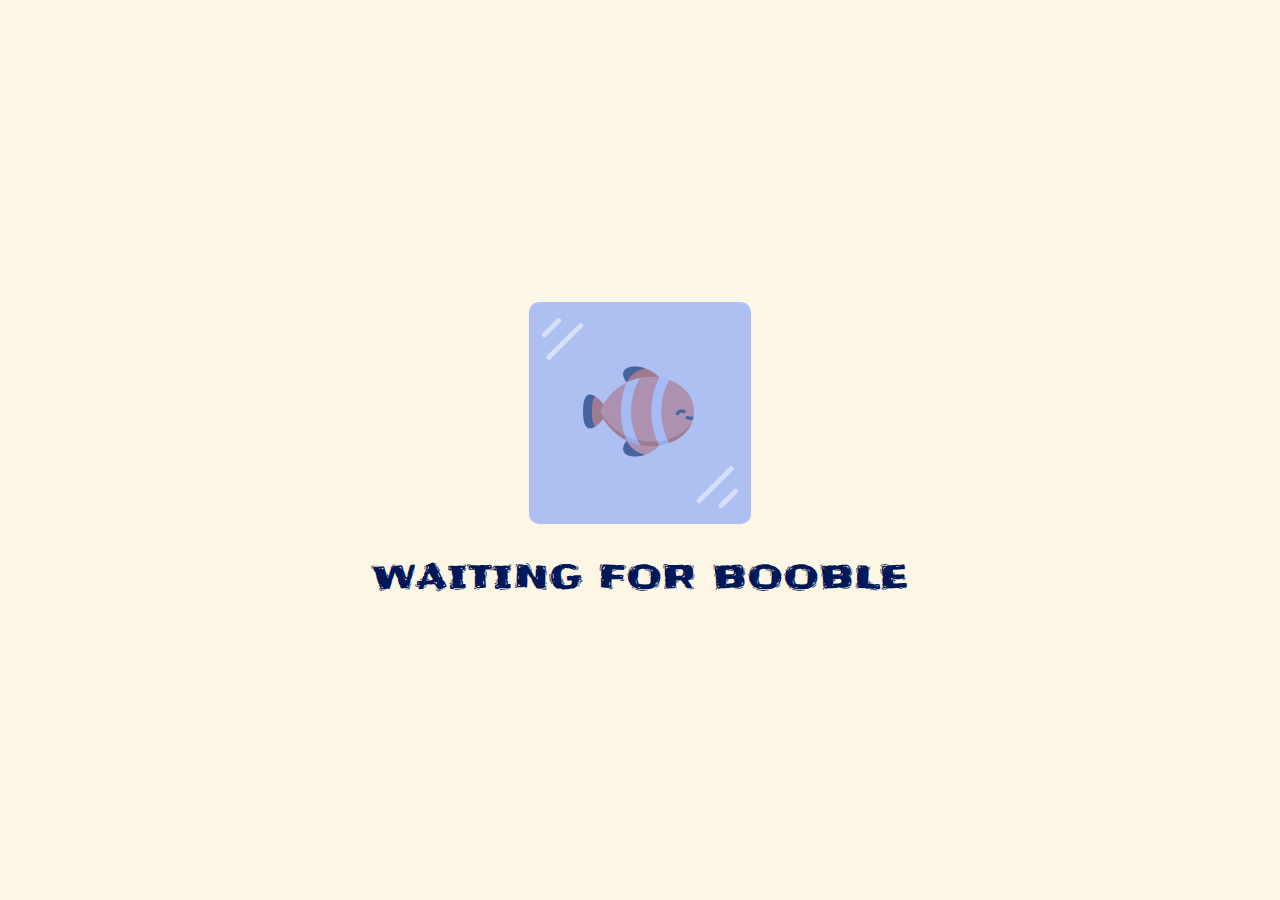
<file: index.html>
<!doctype html>
<html lang="en">
<head>
    <meta charset="UTF-8">
    <meta name="viewport"
          content="width=device-width, user-scalable=no, initial-scale=1.0, maximum-scale=1.0, minimum-scale=1.0">
    <meta http-equiv="X-UA-Compatible" content="ie=edge">
    <title>Booble</title>
    <link rel="shortcut icon" href="./images/preloader/fish.png" type="image/x-icon">
    <script src="https://cdnjs.cloudflare.com/ajax/libs/jquery/3.6.0/jquery.min.js" referrerpolicy="no-referrer"></script>
    <link rel="stylesheet" href="style.css">
    <link rel="preconnect" href="https://fonts.googleapis.com">
    <link rel="preconnect" href="https://fonts.gstatic.com" crossorigin>
    <link href="https://fonts.googleapis.com/css2?family=Frijole&display=swap" rel="stylesheet">
</head>
<body>
    <div class="wrap">
        <div class="preloader">
            <div class="preloader__group">
                <div class="preloader__fish"></div>
                <div class="preloader__container"></div>
            </div>
            <div class="preloader__text">Waiting for Booble</div>
        </div>
        <main class="main">
            <div class="main__headline-group">
                <div class="main__headline">
                    <span class="main__letter">B</span>
                    <span class="main__letter">o</span>
                    <span class="main__letter">o</span>
                    <span class="main__letter">b</span>
                    <span class="main__letter">l</span>
                    <span class="main__letter">e</span>
                </div>
                <div class="main__subHeadline">Primitive parody of Google</div>
            </div>
            <div class="main__row">
                <div class="main__input-group">
                    <input type="text" placeholder="Type your search request" class="main__input">
                    <button class="main__keyboard"></button>
                </div>
                <a href="#" target="_blank" class="main__search-btn"></a>
            </div>
        </main>
    </div>
    <script src="main.js"></script>
</body>
</html>
</file>
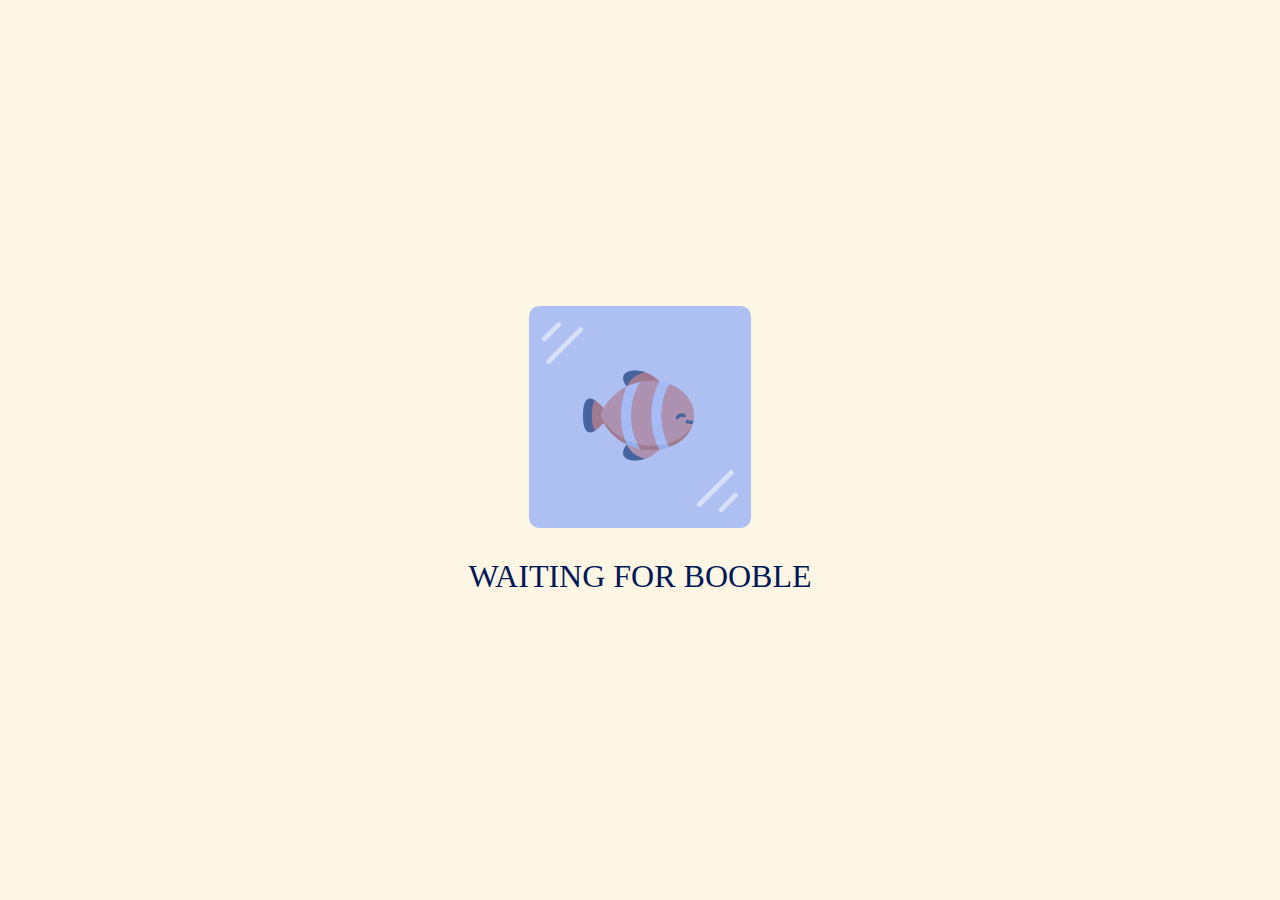
<file: fish preloader.html>
<!doctype html>
<html lang="en">
<head>
    <meta charset="UTF-8">
    <meta name="viewport"
          content="width=device-width, user-scalable=no, initial-scale=1.0, maximum-scale=1.0, minimum-scale=1.0">
    <meta http-equiv="X-UA-Compatible" content="ie=edge">
    <title>🐠 Fish preloader 🐠</title>
    <style>
        * {
            margin: 0;
            padding: 0;
            box-sizing: border-box;
        }

        .preloader {
            position: fixed;
            width: 100%;
            height: 100vh;
            display: flex;
            flex-direction: column;
            align-items: center;
            justify-content: center;
            background: #FEF6E4;
        }

        .preloader__container {
            width: 222px;
            height: 222px;
            background: rgba(84, 131, 255, 0.47) url("wave.svg") no-repeat center -32px;
            border-radius: 10px;
            animation: tie 5s 1 ease-out forwards;
            animation-delay: 1s;
            position: relative;
            display: flex;
            align-items: center;
            justify-content: center;
            z-index: 10;
            top: -111px;
        }

        .preloader__container::before {
            content: '';
            height: 43px;
            width: 43px;
            background: transparent url("./blicks.svg");
            display: block;
            position: relative;
            top: 15px;
            left: -56px;
            align-self: flex-start;
            animation: hide 1s 1 forwards ease-out;
        }

        .preloader__container::after {
            content: '';
            height: 43px;
            width: 43px;
            background: transparent url("./blicks.svg");
            display: block;
            position: relative;
            bottom: 15px;
            transform: rotate(180deg);
            right: -56px;
            align-self: flex-end;
            animation: hide 1s 1 forwards ease-out;
        }

        .preloader__group {
            width: 222px;
            height: 222px;
            text-align: center;
        }

        .preloader__fish {
            width: 111px;
            height: 111px;
            background: transparent url("./fish.png") no-repeat center;
            z-index: 0;
            position: relative;
            top: 54px;
            left: 54px;
            animation: move 1s infinite ease-in-out;
            animation-delay: 5.3s;
        }

        .preloader__text {
            font-family: 'Frijole', cursive;
            font-size: 32px;
            text-transform: uppercase;
            margin-top: 30px;
            color: #001858;
        }

        @keyframes hide {
            0% {
                opacity: 1;
            }
            100% {
                opacity: 0;
            }
        }

        @keyframes tie {
            0%{
                width: 222px;
                height: 222px;
                top: -111px;
                background: rgba(84, 131, 255, 0.47) url("wave.svg") no-repeat center -32px;
            }
            100% {
                width: 225px;
                height: 0;
                top: 111px;
                background: rgba(84, 131, 255, 0.47) url("wave.svg") no-repeat center 0;
                background-size: 100%;
            }
        }

        @keyframes move {
            0%{
                top: 54px;
                left: 54px;
                transform: rotate(0);
            }
            25% {
                top: 54px;
                left: 50px;
                transform: rotate(-15deg);
            }
            50% {
                top: 50px;
                left: 50px;
                transform: rotate(0);
            }
            75% {
                top: 50px;
                left: 50px;
                transform: rotate(-15deg);
            }
            100% {
                top: 54px;
                left: 54px;
                transform: rotate(0);
            }
        }
    </style>
</head>
<body>
    <div class="wrap">
        <div class="preloader">
            <div class="preloader__group">
                <div class="preloader__fish"></div>
                <div class="preloader__container"></div>
            </div>
            <div class="preloader__text">Waiting for Booble</div>
        </div>
    </div>
</body>
</html>
</file>
<file: style.css>
* {
    margin: 0;
    padding: 0;
    box-sizing: border-box;
}

.wrap {
    width: 100%;
    min-height: 100vh;
    background: #FEF6E4;

}

.preloader {
    position: fixed;
    z-index: 200;
    top: 0;
    left: 0;
    width: 100%;
    height: 100vh;
    background: #FEF6E4;
    display: flex;
    flex-direction: column;
    align-items: center;
    justify-content: center;
}

.preloader__container {
    width: 222px;
    height: 222px;
    background: rgba(84, 131, 255, 0.47) url("./images/preloader/wave.svg") no-repeat center -32px;
    border-radius: 10px;
    animation: tie 5s 1 ease-out forwards;
    animation-delay: 1s;
    position: relative;
    display: flex;
    align-items: center;
    justify-content: center;
    z-index: 10;
    top: -111px;
}

.preloader__container::before {
    content: '';
    height: 43px;
    width: 43px;
    background: transparent url("./images/preloader/blicks.svg");
    display: block;
    position: relative;
    top: 15px;
    left: -56px;
    align-self: flex-start;
    animation: hide 1s 1 forwards ease-out;
}

.preloader__container::after {
    content: '';
    height: 43px;
    width: 43px;
    background: transparent url("./images/preloader/blicks.svg");
    display: block;
    position: relative;
    bottom: 15px;
    transform: rotate(180deg);
    right: -56px;
    align-self: flex-end;
    animation: hide 1s 1 forwards ease-out;
}

.preloader__group {
    width: 222px;
    height: 222px;
    text-align: center;
}

.preloader__fish {
    width: 111px;
    height: 111px;
    background: transparent url("./images/preloader/fish.png") no-repeat center;
    z-index: 0;
    position: relative;
    top: 54px;
    left: 54px;
    animation: move 1s infinite ease-in-out;
    animation-delay: 5.3s;
}

.preloader__text {
    font-family: 'Frijole', cursive;
    font-size: 32px;
    text-transform: uppercase;
    margin-top: 30px;
    color: #001858;
}

@keyframes hide {
    0% {
        opacity: 1;
    }
    100% {
        opacity: 0;
    }
}

@keyframes tie {
    0%{
        width: 222px;
        height: 222px;
        top: -111px;
        background: rgba(84, 131, 255, 0.47) url("./images/preloader/wave.svg") no-repeat center -32px;
    }
    100% {
        width: 225px;
        height: 0;
        top: 111px;
        background: rgba(84, 131, 255, 0.47) url("./images/preloader/wave.svg") no-repeat center 0;
        background-size: 100%;
    }
}

@keyframes move {
    0%{
        top: 54px;
        left: 54px;
        transform: rotate(0);
    }
    25% {
        top: 54px;
        left: 50px;
        transform: rotate(-15deg);
    }
    50% {
        top: 50px;
        left: 50px;
        transform: rotate(0);
    }
    75% {
        top: 50px;
        left: 50px;
        transform: rotate(-15deg);
    }
    100% {
        top: 54px;
        left: 54px;
        transform: rotate(0);
    }
}

.main {
    width: 100%;
    min-height: 100vh;
    padding: 20px;
    display: flex;
    flex-direction: column;
    align-items: center;
    justify-content: center;
    text-align: center;
    z-index: 10;
}

.header {
    width: 100%;
    height: 100vh;
    position: absolute;
    top: 0;
    left: 0;
    background: url("./images/main/fishesbg.png") 350% 0 repeat no-repeat;
    -webkit-background-size: 10px;
    background-size: 350%;
    animation: bgmove infinite 60s ease-in-out;
    z-index: 0;
}

@keyframes bgmove {
    0% {
        background-position: 350% -10%;
    }
    100% {
        background-position: 0;
    }
}

.main__headline-group {
    width: 100%;
    display: flex;
    flex-direction: column;
    align-items: center;
    justify-content: center;
    margin-bottom: 40px;
}

.main__headline {
    width: 100%;
    display: flex;
    align-items: center;
    justify-content: center;
    font-family: 'Frijole', cursive;
    font-style: normal;
    font-weight: 400;
    font-size: calc(50px + 5vw);
    line-height: calc(55px + 5vw);
    text-transform: uppercase;
    color: #001858;
}

.main__subHeadline {
    font-family: 'Frijole';
    font-style: normal;
    font-weight: 400;
    font-size: 16px;
    line-height: 22px;
    display: flex;
    align-items: center;
    text-align: center;
    color: #001858;
}

.main__letter:nth-child(2n) {
    color: #F582AE;
}

.main__row {
    width: 100%;
    display: flex;
    align-items: center;
    justify-content: center;
}

.main__input {
    min-width: 400px;
    background: #F582AE;
    border-radius: 30px;
    padding: 20px 25px;
    border: none;
    outline: none;
    font-family: 'Montserrat', sans-serif;
    font-style: normal;
    font-weight: 500;
    font-size: 16px;
    line-height: 20px;
    display: flex;
    align-items: center;
    color: #FEF6E4;
    position: relative;
    right: -30px;
}

.main__input::placeholder {
    font-family: 'Montserrat', sans-serif;
    font-style: normal;
    font-weight: 500;
    font-size: 16px;
    line-height: 20px;
    display: flex;
    align-items: center;
    color: rgba(254, 246, 228, 0.75);
}

.main__input-group {
    display: flex;
    justify-content: center;
    align-items: stretch;
}

.main__keyboard {
    height: 60px;
    width: 60px;
    border: none;
    outline: none;
    position: relative;
    left: -30px;
    background: url("./images/main/clarity_keyboard-line.svg") center no-repeat;
    background-size: 30px;
    cursor: pointer;
}

.main__search-btn {
    width: 60px;
    height: 60px;
    background: #F582AE url("./images/main/akar-icons_search.svg") center no-repeat;
    background-size: 30px;
    border-radius: 30px;
    position: relative;
    left: -15px;
}
</file>
